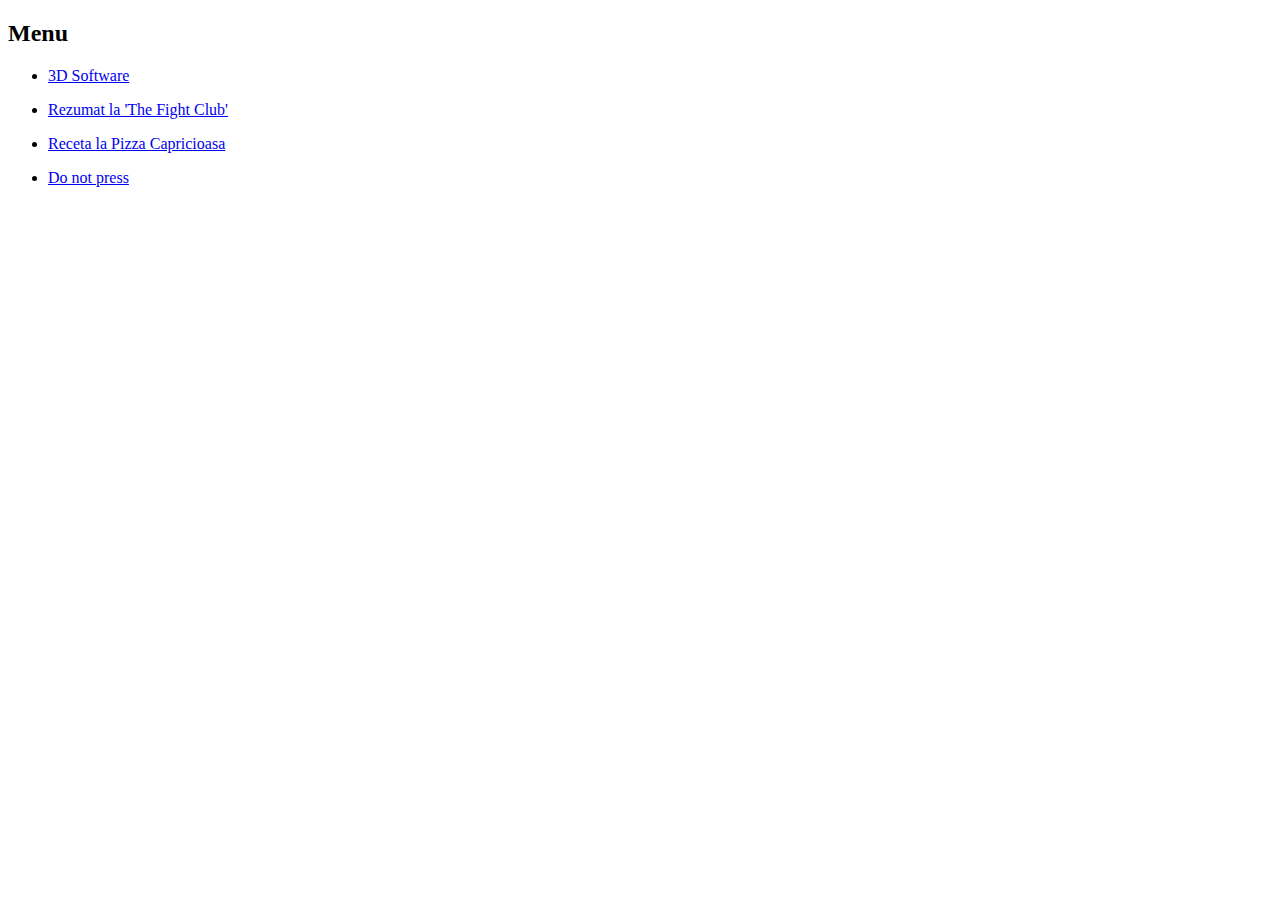
<file: lab1/index.html>
<!DOCTYPE html>
<html lang="en">
<head>
    <meta charset="UTF-8">
    <meta http-equiv="X-UA-Compatible" content="IE=edge">
    <meta name="viewport" content="width=device-width, initial-scale=1.0">
    <title>Document</title>
</head>
<body>
    <h2>Menu</h2>
    <ul>
        <li> <p><a href="3D Software.html">3D Software</a></p></li>
        <li> <p><a href="Rezumat la the fight club.html">Rezumat la 'The Fight Club'</a></p></li>
        <li> <p><a href="Reteta la Pizza Capricioasa.html">Receta la Pizza Capricioasa</a></p></li>
        <li> <p><a href="Do not press.html">Do not press</a></p></li>
    </ul>


</body>
</html>
</file>
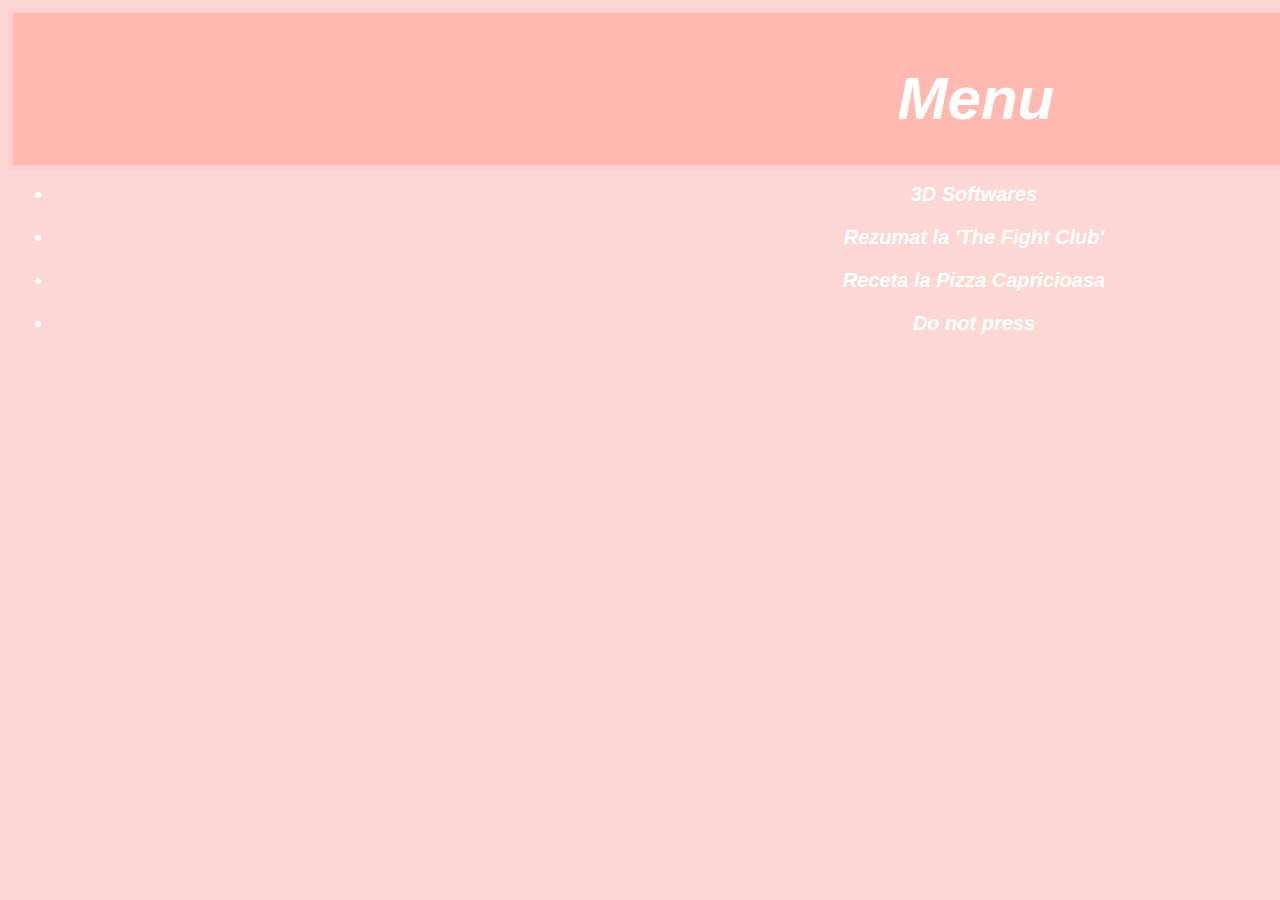
<file: lab2/index.html>
<!DOCTYPE html>
<html lang="en">
<head>
    <meta charset="UTF-8">
    <meta http-equiv="X-UA-Compatible" content="IE=edge">
    <meta name="viewport" content="width=device-width, initial-scale=1.0">
    <title>Document</title>
    <link rel="stylesheet" href="css/index.css" type="text/css"/>
</head>
<body>
    <div class="square">
    <h2 class="titlu">Menu</h2>
    <ul>
        <li> <p><a href="3D Software.html">3D Softwares</a></p></li>
        <li> <p><a href="Rezumat la the fight club.html">Rezumat la 'The Fight Club'</a></p></li>
        <li> <p><a href="Reteta la Pizza Capricioasa.html">Receta la Pizza Capricioasa</a></p></li>
        <li> <p><a href="Do not press.html">Do not press</a></p></li>
    </div>
    </ul>


</body>
</html>
</file>
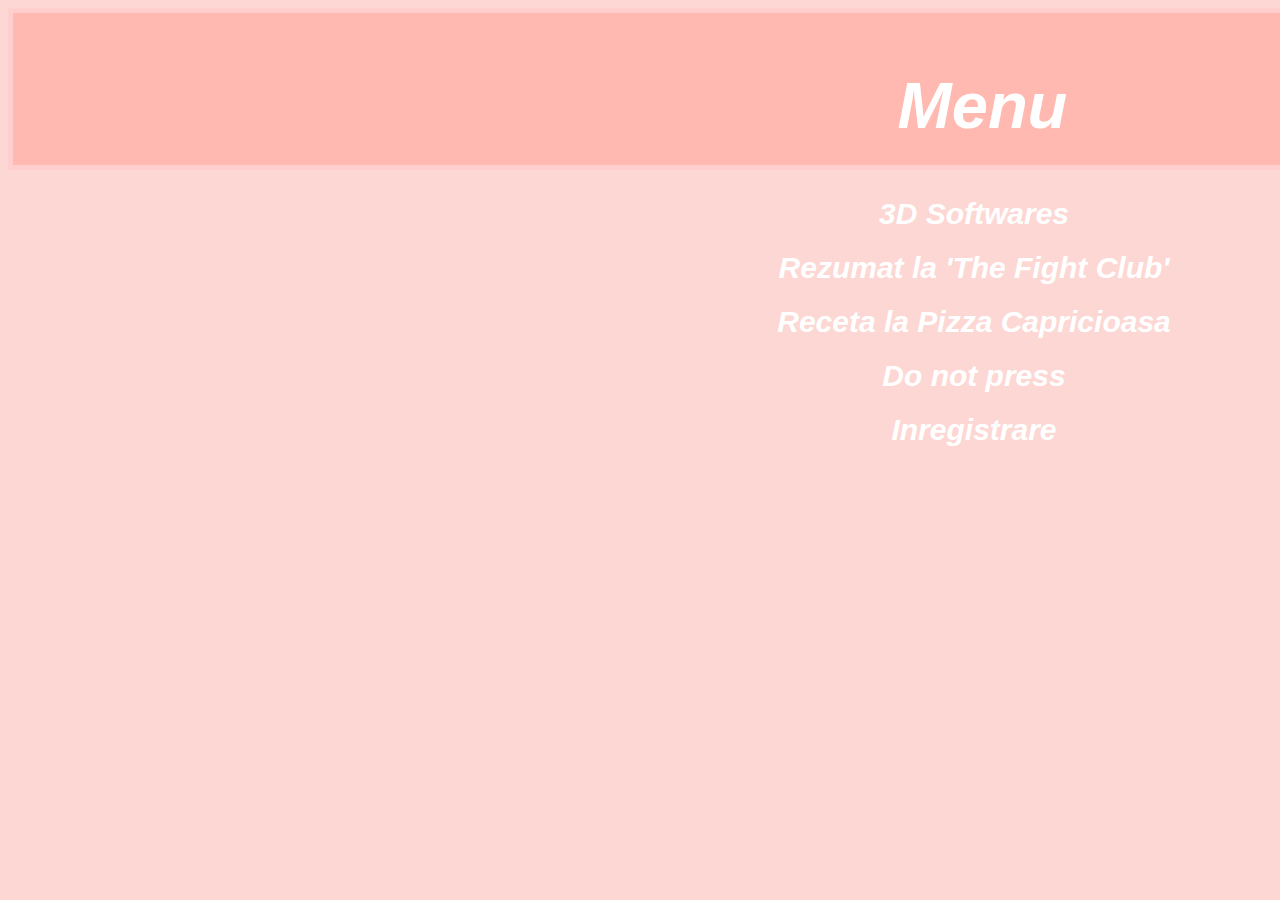
<file: lab3/index.html>
<!DOCTYPE html>
<html lang="en">
<head>
    <meta charset="UTF-8">
    <meta http-equiv="X-UA-Compatible" content="IE=edge">
    <meta name="viewport" content="width=device-width, initial-scale=1.0">
    <title>Document</title>
    <link rel="stylesheet" href="css/index.css" type="text/css"/>
</head>
<body>
    <div class="square">
    <h2 class="titlu">Menu</h2>
    <ul>
        <i> <p><a href="3D Software.html">3D Softwares</a></p></i>
        <i> <p><a href="Rezumat la the fight club.html">Rezumat la 'The Fight Club'</a></p></i>
        <i> <p><a href="Reteta la Pizza Capricioasa.html">Receta la Pizza Capricioasa</a></p></i>
        <i> <p><a href="Do not press.html">Do not press</a></p></i>
        <i> <p><a href="Inregistrare.html">Inregistrare</a></p></i>
    </ul>


</body>
</html>
</file>
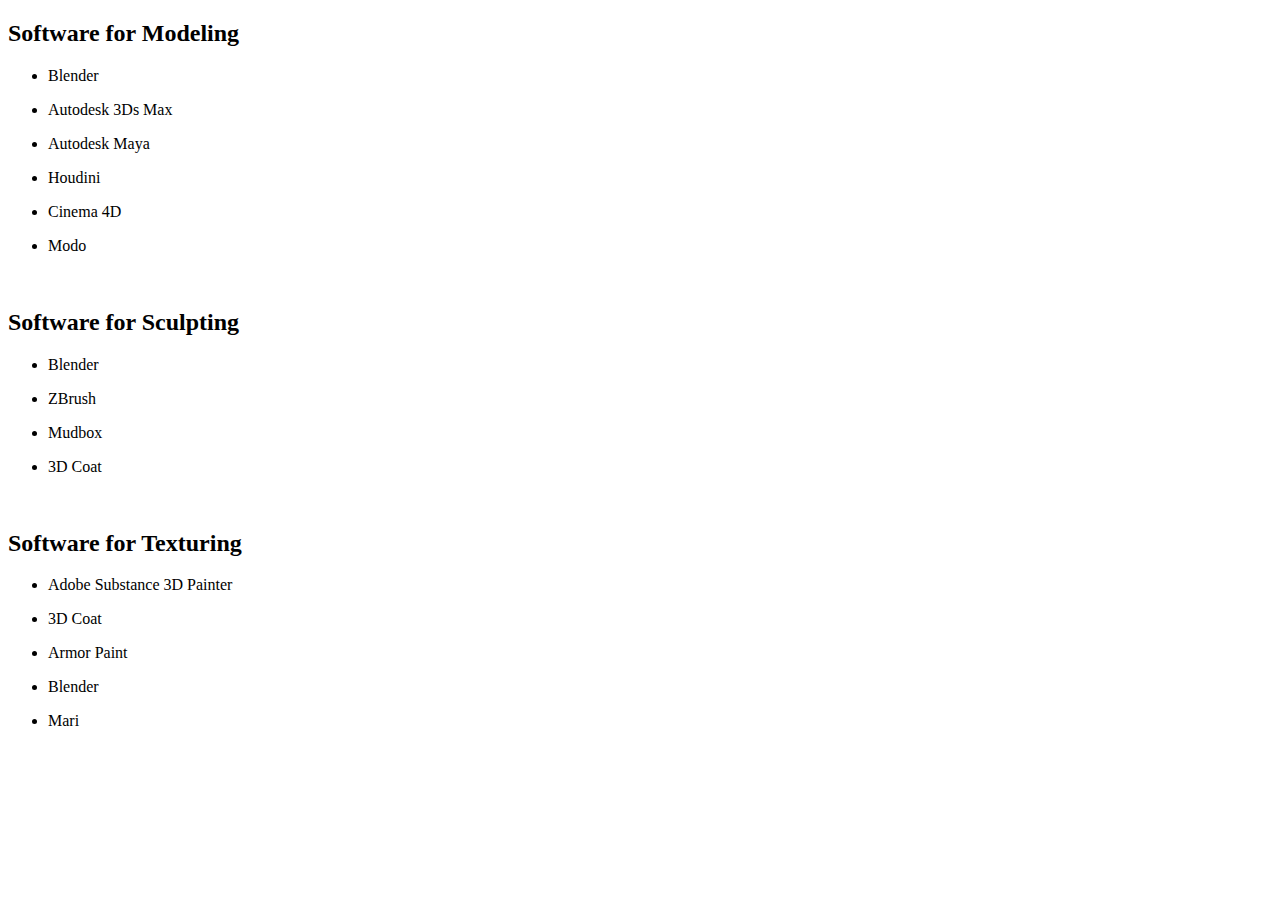
<file: lab1/3D Software.html>
<!DOCTYPE html>
<html lang="en">
<head>
    <meta charset="UTF-8">
    <meta http-equiv="X-UA-Compatible" content="IE=edge">
    <meta name="viewport" content="width=device-width, initial-scale=1.0">
    <title>Document</title>
</head>
<body>
    <h2>Software for Modeling</h2>
    <ul>
    <li><p>Blender</p></li>
    <li><p>Autodesk 3Ds Max</p></li>
    <li><p>Autodesk Maya</p></li>
    <li><p>Houdini</p></li>
    <li><p>Cinema 4D</p></li>
    <li><p>Modo</p></li>
    </ul>

    <br>
    <h2>Software for Sculpting</h2>
    <ul>
    <li><p>Blender</p></li>
    <li><p>ZBrush</p></li>
    <li><p>Mudbox</p></li>
    <li><p>3D Coat</p></li>
    </ul>
    
    <br>
    <h2>Software for Texturing</h2>
    <ul>
    <li><p>Adobe Substance 3D Painter</p></li>
    <li><p>3D Coat</p></li>
    <li><p>Armor Paint</p></li>
    <li><p>Blender</p></li>
    <li><p>Mari</p></li>
    </ul>
</body>
</html>
</file>
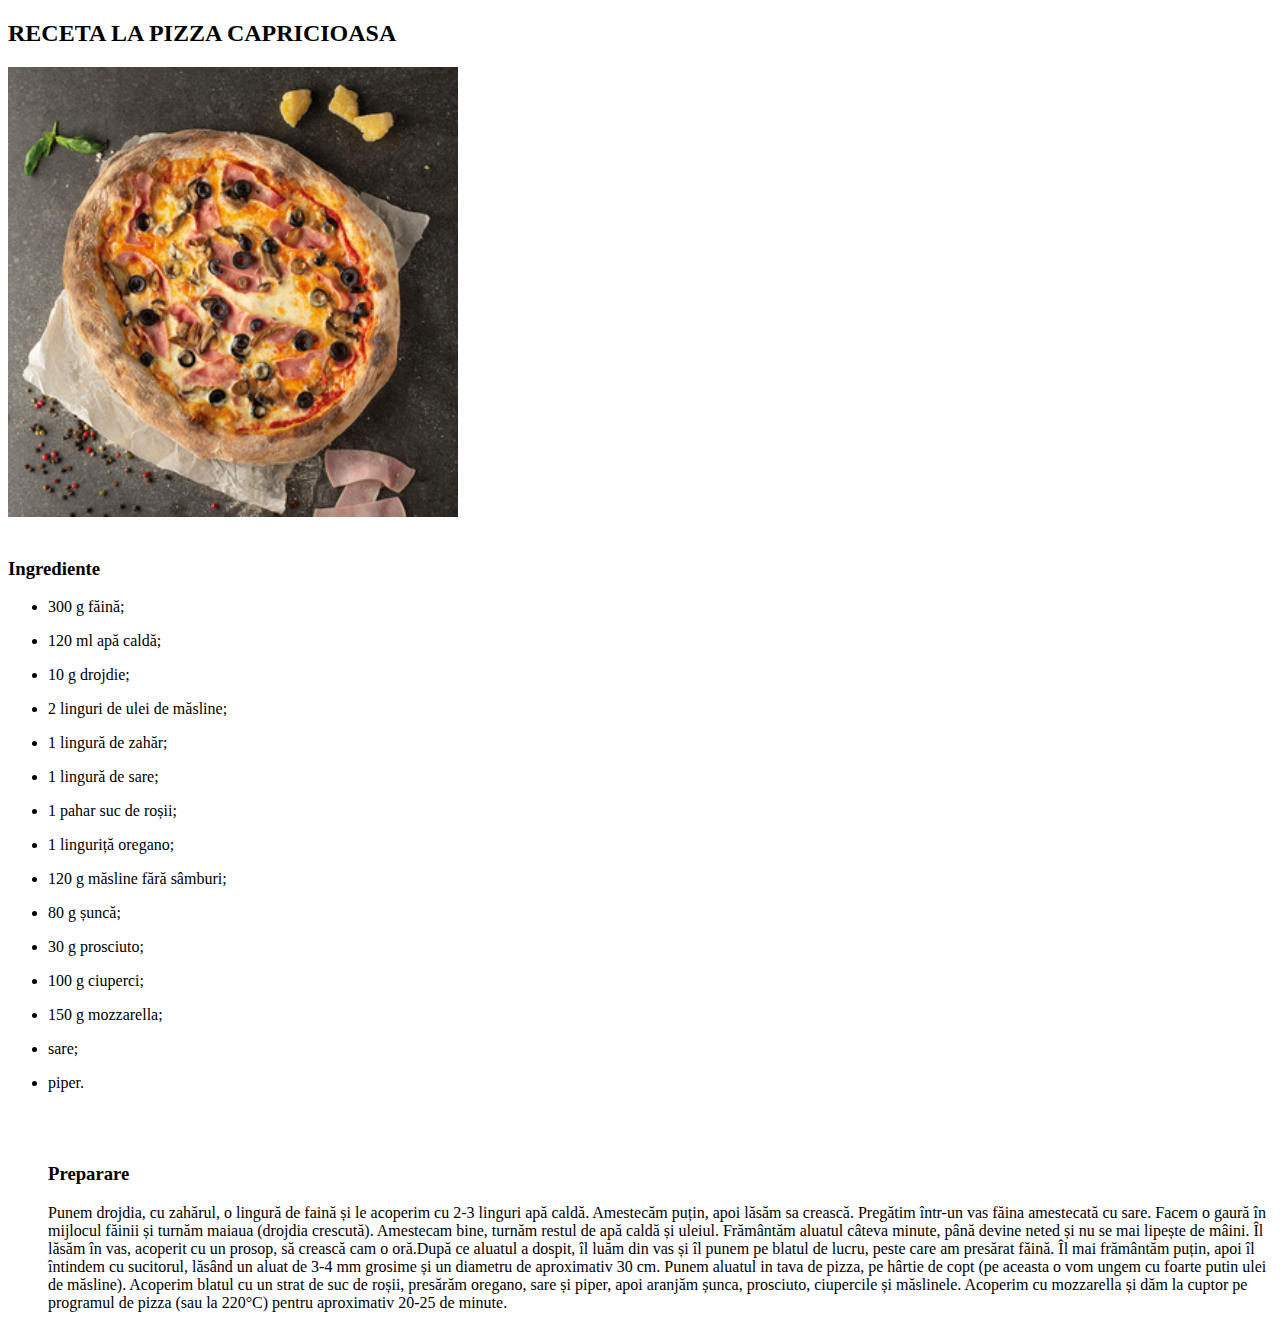
<file: lab1/Reteta la Pizza Capricioasa.html>
<!DOCTYPE html>
<html lang="en">
<head>
    <meta charset="UTF-8">
    <meta http-equiv="X-UA-Compatible" content="IE=edge">
    <meta name="viewport" content="width=device-width, initial-scale=1.0">
    <title>Document</title>
</head>
<body>
    <h2>RECETA LA PIZZA CAPRICIOASA</h2>
    <img width="450" src="img/64acf4c6a2761ceb9f02c9d8dda2f16e.jpg" alt="">

    <br><br><h3>Ingrediente</h3>
    <ul>
        <li><p>300 g făină;</p></li>
        <li><p>120 ml apă caldă;</p></li>
        <li><p>10 g drojdie;</p></li>
        <li><p>2 linguri de ulei de măsline;</p></li>
        <li><p>1 lingură de zahăr;</p></li>
        <li><p>1 lingură de sare;</p></li>
        <li><p>1 pahar suc de roșii;</p></li>
        <li><p>1 linguriță oregano;</p></li>
        <li><p>120 g măsline fără sâmburi;</p></li>
        <li><p>80 g șuncă;</p></li>
        <li><p>30 g prosciuto;</p></li>
        <li><p>100 g ciuperci;</p></li>
        <li><p>150 g mozzarella;</p></li>
        <li><p>sare;</p></li>
        <li><p>piper.</p></li>

        <br><br><h3>Preparare</h3>
        Punem drojdia, cu zahărul, o lingură de faină și le acoperim cu 2-3 linguri apă caldă. Amestecăm puțin, apoi lăsăm sa crească. 
        Pregătim într-un vas făina amestecată cu sare. Facem o gaură în mijlocul făinii și turnăm maiaua (drojdia crescută). 
        Amestecam bine, turnăm restul de apă caldă și uleiul. Frământăm aluatul câteva minute, până devine neted și nu se mai lipește de mâini. 
        Îl lăsăm în vas, acoperit cu un prosop, să crească cam o oră.După ce aluatul a dospit, îl luăm din vas și îl punem pe blatul de lucru, peste care am presărat făină. 
        Îl mai frământăm puțin, apoi îl întindem cu sucitorul, lăsând un aluat de 3-4 mm grosime și un diametru de aproximativ 30 cm. 
        Punem aluatul in tava de pizza, pe hârtie de copt (pe aceasta o vom ungem cu foarte putin ulei de măsline). 
        Acoperim blatul cu un strat de suc de roșii, presărăm oregano, sare și piper, apoi aranjăm șunca, prosciuto, ciupercile și măslinele.
        Acoperim cu mozzarella și dăm la cuptor pe programul de pizza (sau la 220°C) pentru aproximativ 20-25 de minute.

    </ul>
</body>
</html>
</file>
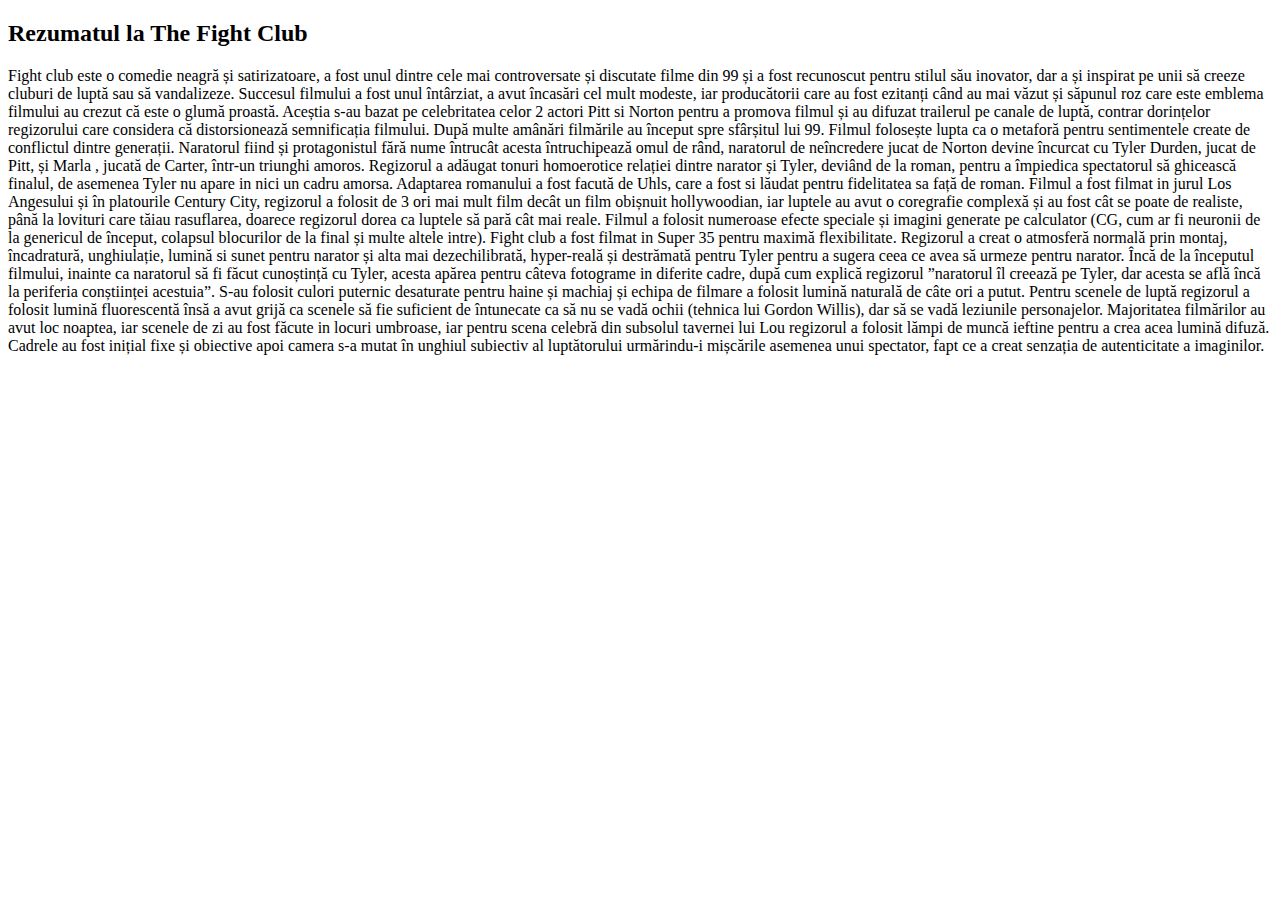
<file: lab1/Rezumat la the fight club.html>
<!DOCTYPE html>
<html lang="en">
<head>
    <meta charset="UTF-8">
    <meta http-equiv="X-UA-Compatible" content="IE=edge">
    <meta name="viewport" content="width=device-width, initial-scale=1.0">
    <title>Document</title>
</head>
<body>
    <h2>Rezumatul la The Fight Club</h2>
    Fight club este o comedie neagră și satirizatoare, a fost unul dintre cele mai controversate și discutate filme din 99 și a fost recunoscut pentru stilul său inovator, dar a și inspirat pe unii să creeze cluburi de luptă sau să vandalizeze. Succesul filmului a fost unul întârziat, a avut încasări cel mult modeste, iar producătorii care au fost ezitanți când au mai văzut și săpunul roz care este emblema filmului au crezut că este o glumă proastă. Aceștia s-au bazat pe celebritatea celor 2 actori Pitt si Norton pentru a promova filmul și au difuzat trailerul pe canale de luptă, contrar dorințelor regizorului care considera că distorsionează semnificația filmului.
    După multe amânări filmările au început spre sfârșitul lui 99. Filmul folosește lupta ca o metaforă pentru sentimentele create de conflictul dintre generații. Naratorul fiind și protagonistul fără nume întrucât acesta întruchipează omul de rând, naratorul de neîncredere jucat de Norton devine încurcat cu Tyler Durden, jucat de Pitt, și Marla , jucată de Carter, într-un triunghi amoros. Regizorul a adăugat tonuri homoerotice relației dintre narator și Tyler, deviând de la roman, pentru a împiedica spectatorul să ghicească finalul, de asemenea Tyler nu apare in nici un cadru amorsa.
    Adaptarea romanului a fost facută de Uhls, care a fost si lăudat pentru fidelitatea sa față de roman. Filmul a fost filmat in jurul Los Angesului și în platourile Century City, regizorul a folosit de 3 ori mai mult film decât un film obișnuit hollywoodian, iar luptele au avut o coregrafie complexă și au fost cât se poate de realiste, până la lovituri care tăiau rasuflarea, doarece regizorul dorea ca luptele să pară cât mai reale.
    Filmul a folosit numeroase efecte speciale și imagini generate pe calculator (CG, cum ar fi neuronii de la genericul de început, colapsul blocurilor de la final și multe altele intre). Fight club a fost filmat in Super 35 pentru maximă flexibilitate. Regizorul a creat o atmosferă normală prin montaj, încadratură, unghiulație, lumină si sunet pentru narator și alta mai dezechilibrată, hyper-reală și destrămată pentru Tyler pentru a sugera ceea ce avea să urmeze pentru narator. Încă de la începutul filmului, inainte ca naratorul să fi făcut cunoștință cu Tyler, acesta apărea pentru câteva fotograme in diferite cadre, după cum explică regizorul ”naratorul îl creează pe Tyler, dar acesta se află încă la periferia conștiinței acestuia”. S-au folosit culori puternic desaturate pentru haine și machiaj și echipa de filmare a folosit lumină naturală de câte ori a putut.
    Pentru scenele de luptă regizorul a folosit lumină fluorescentă însă a avut grijă ca scenele să fie suficient de întunecate ca să nu se vadă ochii (tehnica lui Gordon Willis), dar să se vadă leziunile personajelor. Majoritatea filmărilor au avut loc noaptea, iar scenele de zi au fost făcute in locuri umbroase, iar pentru scena celebră din subsolul tavernei lui Lou regizorul a folosit lămpi de muncă ieftine pentru a crea acea lumină difuză. Cadrele au fost inițial fixe și obiective apoi camera s-a mutat în unghiul subiectiv al luptătorului urmărindu-i mișcările asemenea unui spectator, fapt ce a creat senzația de autenticitate a imaginilor.
</body>
</html>
</file>
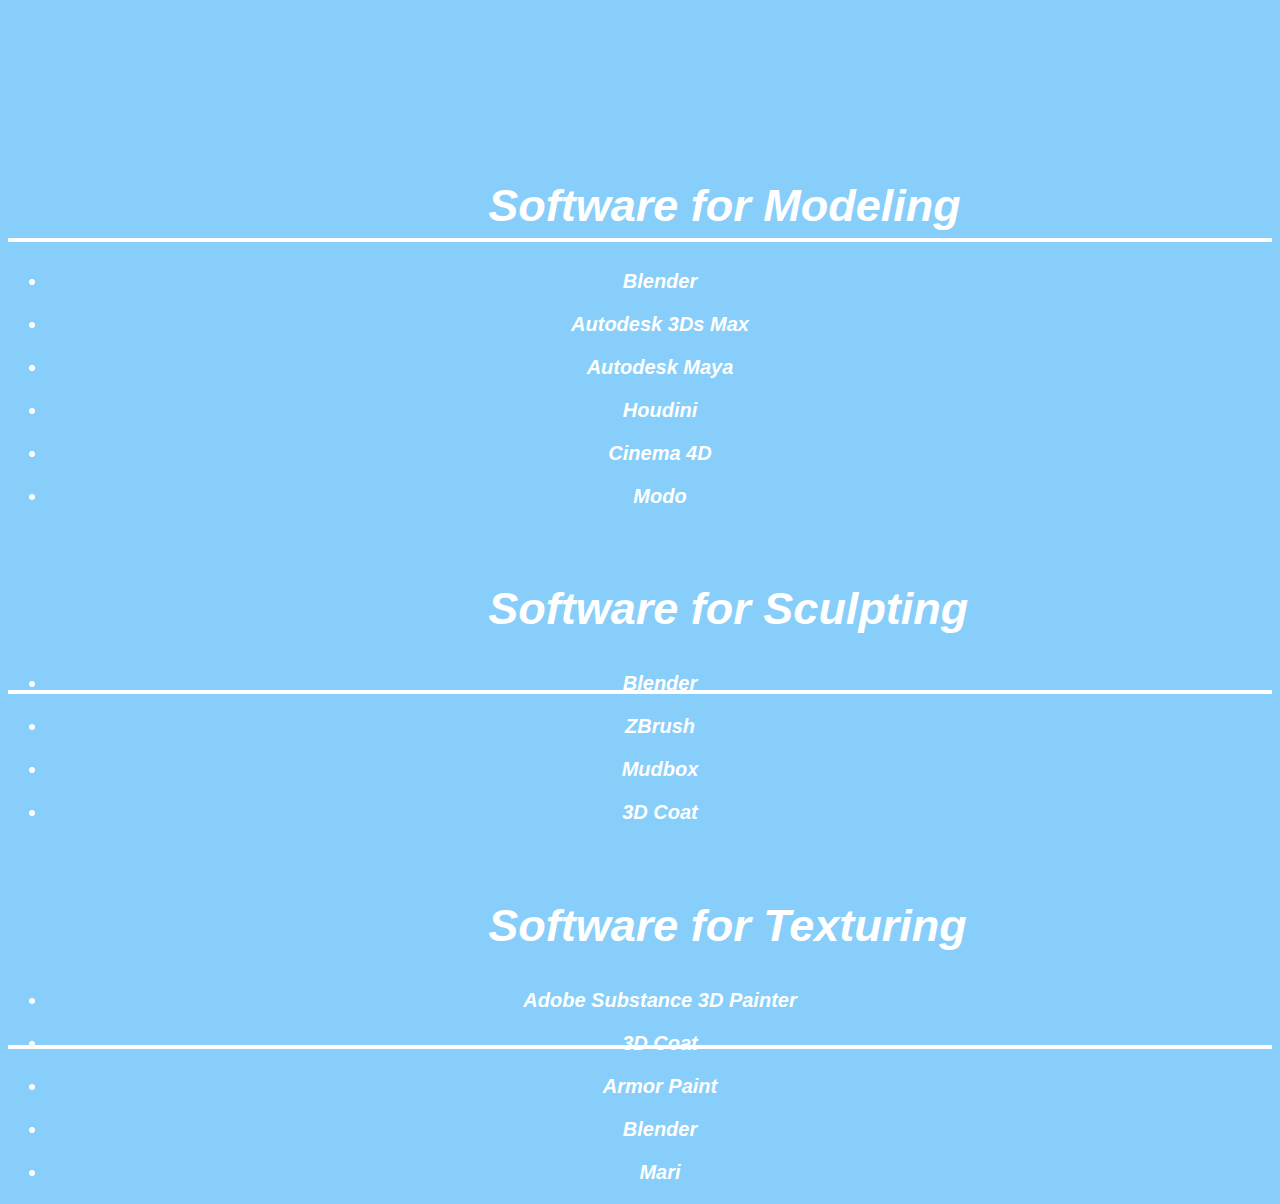
<file: lab2/3D Software.html>
<!DOCTYPE html>
<html lang="en">
<head>
    <meta charset="UTF-8">
    <meta http-equiv="X-UA-Compatible" content="IE=edge">
    <meta name="viewport" content="width=device-width, initial-scale=1.0">
    <title></title>
    <link rel="stylesheet" href="css/3D Software.css" type="text/css">
</head>
<body>
    <div class="lines"></div>
    <div class="lines2"></div>
    <div class="lines3"></div>
    <h2 class="modeling">Software for Modeling</h2>
    <ul class="lista">
    <li><p>Blender</p></li>
    <li><p>Autodesk 3Ds Max</p></li>
    <li><p>Autodesk Maya</p></li>
    <li><p>Houdini</p></li>
    <li><p>Cinema 4D</p></li>
    <li><p>Modo</p></li>
    </ul>

    <br>
    <h2 class="sculpting">Software for Sculpting</h2>
    <ul class="lista2">
    <li><p>Blender</p></li>
    <li><p>ZBrush</p></li>
    <li><p>Mudbox</p></li>
    <li><p>3D Coat</p></li>
    </ul>
    
    <br>
    <h2 class="texturing">Software for Texturing</h2>
    <ul class="lista3">
    <li><p>Adobe Substance 3D Painter</p></li>
    <li><p>3D Coat</p></li>
    <li><p>Armor Paint</p></li>
    <li><p>Blender</p></li>
    <li><p>Mari</p></li>
    </ul>
</body>
</html>
</file>
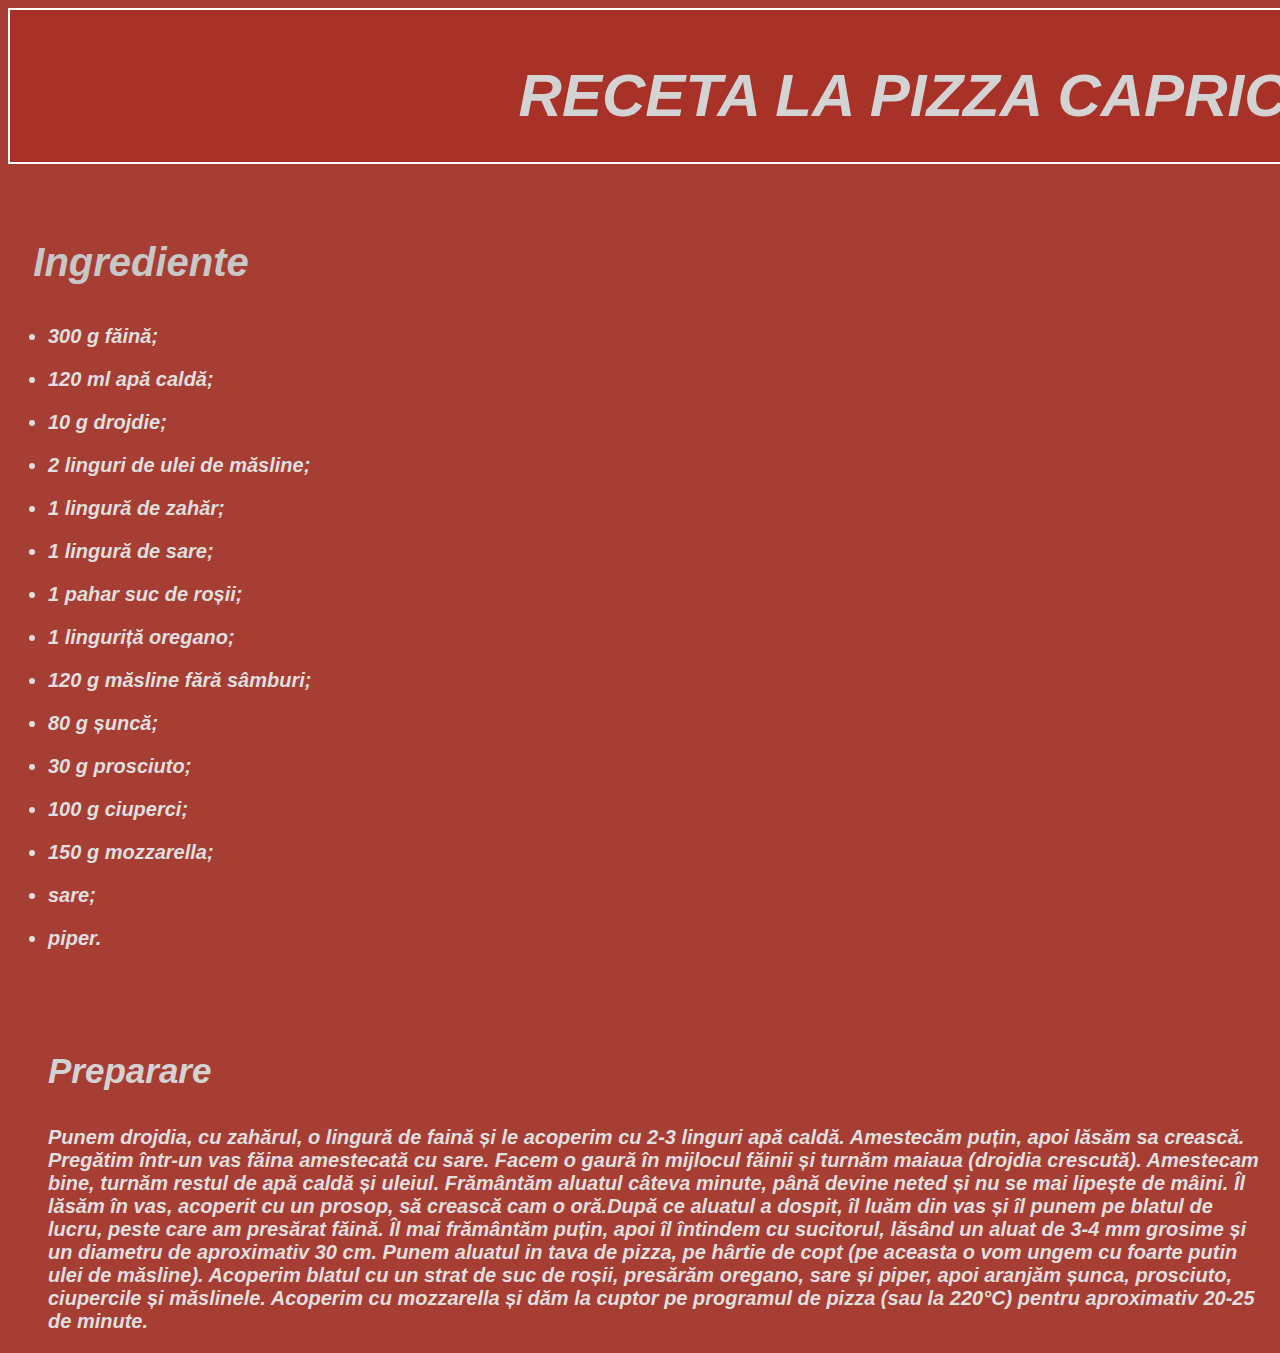
<file: lab2/Reteta la Pizza Capricioasa.html>
<!DOCTYPE html>
<html lang="en">
<head>
    <meta charset="UTF-8">
    <meta http-equiv="X-UA-Compatible" content="IE=edge">
    <meta name="viewport" content="width=device-width, initial-scale=1.0">
    <title>Document</title>
    <link rel="stylesheet" href="css/Receta.css" type="text/css"/>
</head>
<body>
    <div class="square">
    <h2 class="titlu">RECETA LA PIZZA CAPRICIOASA</h2>
    <img class="imagine" src="images/64acf4c6a2761ceb9f02c9d8dda2f16e.jpg" alt="">

</div>
    <br><br><h3 class="ingrediente">Ingrediente</h3>
    <ul class="lista">
        <li><p>300 g făină;</p></li>
        <li><p>120 ml apă caldă;</p></li>
        <li><p>10 g drojdie;</p></li>
        <li><p>2 linguri de ulei de măsline;</p></li>
        <li><p>1 lingură de zahăr;</p></li>
        <li><p>1 lingură de sare;</p></li>
        <li><p>1 pahar suc de roșii;</p></li>
        <li><p>1 linguriță oregano;</p></li>
        <li><p>120 g măsline fără sâmburi;</p></li>
        <li><p>80 g șuncă;</p></li>
        <li><p>30 g prosciuto;</p></li>
        <li><p>100 g ciuperci;</p></li>
        <li><p>150 g mozzarella;</p></li>
        <li><p>sare;</p></li>
        <li><p>piper.</p></li>

        <br><br><h3 class="prep">Preparare</h3>
        Punem drojdia, cu zahărul, o lingură de faină și le acoperim cu 2-3 linguri apă caldă. Amestecăm puțin, apoi lăsăm sa crească. 
        Pregătim într-un vas făina amestecată cu sare. Facem o gaură în mijlocul făinii și turnăm maiaua (drojdia crescută). 
        Amestecam bine, turnăm restul de apă caldă și uleiul. Frământăm aluatul câteva minute, până devine neted și nu se mai lipește de mâini. 
        Îl lăsăm în vas, acoperit cu un prosop, să crească cam o oră.După ce aluatul a dospit, îl luăm din vas și îl punem pe blatul de lucru, peste care am presărat făină. 
        Îl mai frământăm puțin, apoi îl întindem cu sucitorul, lăsând un aluat de 3-4 mm grosime și un diametru de aproximativ 30 cm. 
        Punem aluatul in tava de pizza, pe hârtie de copt (pe aceasta o vom ungem cu foarte putin ulei de măsline). 
        Acoperim blatul cu un strat de suc de roșii, presărăm oregano, sare și piper, apoi aranjăm șunca, prosciuto, ciupercile și măslinele.
        Acoperim cu mozzarella și dăm la cuptor pe programul de pizza (sau la 220°C) pentru aproximativ 20-25 de minute.

    </ul>
</body>
</html>
</file>
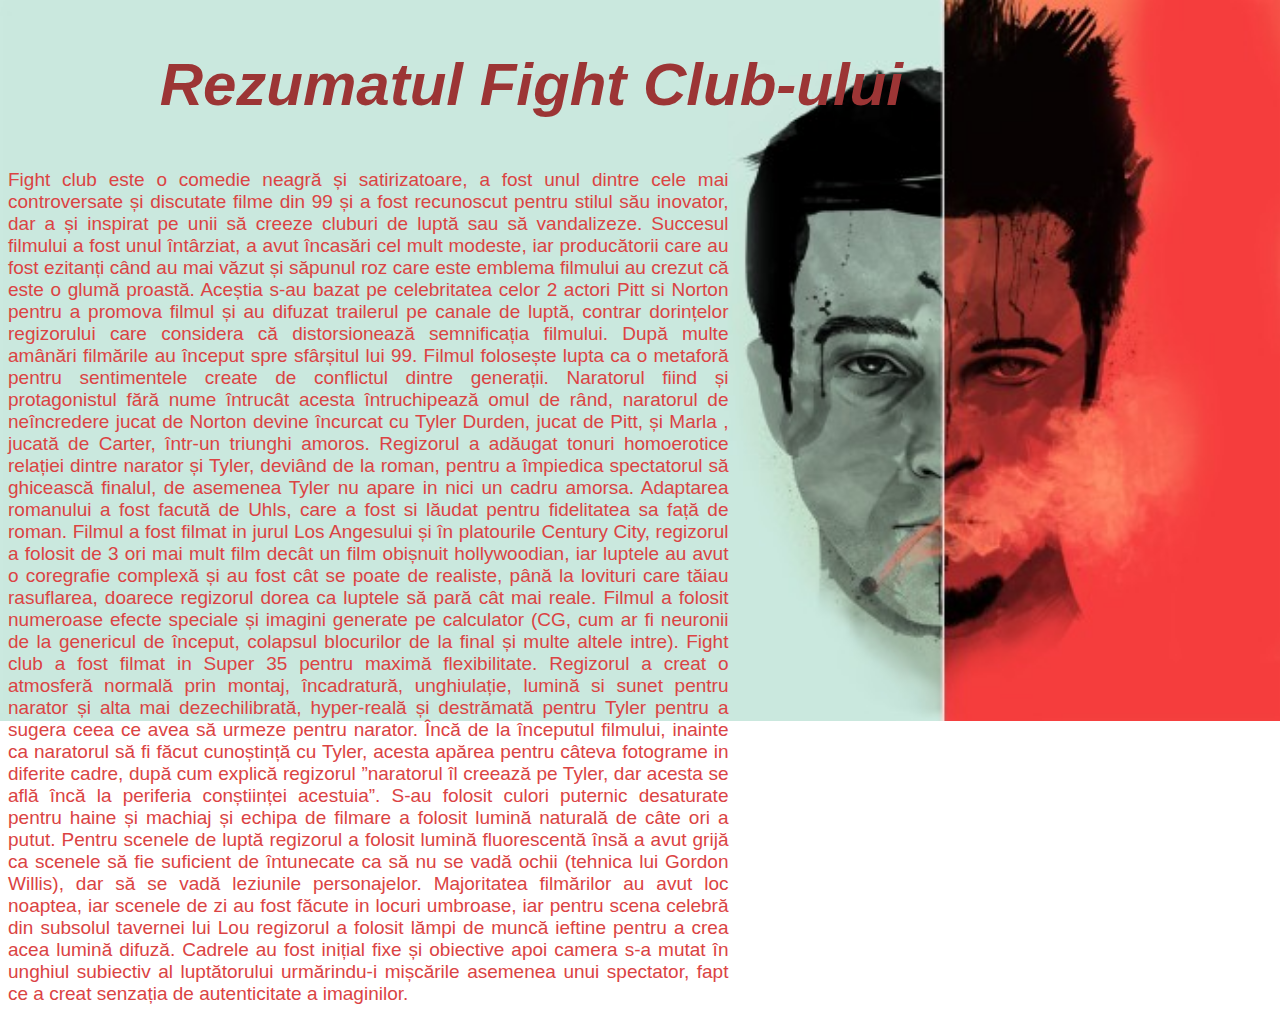
<file: lab2/Rezumat la the fight club.html>
<!DOCTYPE html>
<html lang="en">
<head>
    <meta charset="UTF-8">
    <meta http-equiv="X-UA-Compatible" content="IE=edge">
    <meta name="viewport" content="width=device-width, initial-scale=1.0">
    <title>Document</title>
    <link rel="stylesheet" href="css/rezumat.css" type="text/css"/>
</head>

<style>
    .text {
              max-width: 57%;
              display: block;
              margin: 7 auto;
              color: rgb(219, 67, 67);
              font-size: 19px;
    }
</style>

<body>
    <h2 class="titlu">Rezumatul Fight Club-ului</h2>
    <p class="text" align="justify">
    Fight club este o comedie neagră și satirizatoare, a fost unul dintre cele mai controversate și discutate filme din 99 și a fost recunoscut pentru stilul său inovator, dar a și inspirat pe unii să creeze cluburi de luptă sau să vandalizeze. Succesul filmului a fost unul întârziat, a avut încasări cel mult modeste, iar producătorii care au fost ezitanți când au mai văzut și săpunul roz care este emblema filmului au crezut că este o glumă proastă. Aceștia s-au bazat pe celebritatea celor 2 actori Pitt si Norton pentru a promova filmul și au difuzat trailerul pe canale de luptă, contrar dorințelor regizorului care considera că distorsionează semnificația filmului.
    După multe amânări filmările au început spre sfârșitul lui 99. Filmul folosește lupta ca o metaforă pentru sentimentele create de conflictul dintre generații. Naratorul fiind și protagonistul fără nume întrucât acesta întruchipează omul de rând, naratorul de neîncredere jucat de Norton devine încurcat cu Tyler Durden, jucat de Pitt, și Marla , jucată de Carter, într-un triunghi amoros. Regizorul a adăugat tonuri homoerotice relației dintre narator și Tyler, deviând de la roman, pentru a împiedica spectatorul să ghicească finalul, de asemenea Tyler nu apare in nici un cadru amorsa.
    Adaptarea romanului a fost facută de Uhls, care a fost si lăudat pentru fidelitatea sa față de roman. Filmul a fost filmat in jurul Los Angesului și în platourile Century City, regizorul a folosit de 3 ori mai mult film decât un film obișnuit hollywoodian, iar luptele au avut o coregrafie complexă și au fost cât se poate de realiste, până la lovituri care tăiau rasuflarea, doarece regizorul dorea ca luptele să pară cât mai reale.
    Filmul a folosit numeroase efecte speciale și imagini generate pe calculator (CG, cum ar fi neuronii de la genericul de început, colapsul blocurilor de la final și multe altele intre). Fight club a fost filmat in Super 35 pentru maximă flexibilitate. Regizorul a creat o atmosferă normală prin montaj, încadratură, unghiulație, lumină si sunet pentru narator și alta mai dezechilibrată, hyper-reală și destrămată pentru Tyler pentru a sugera ceea ce avea să urmeze pentru narator. Încă de la începutul filmului, inainte ca naratorul să fi făcut cunoștință cu Tyler, acesta apărea pentru câteva fotograme in diferite cadre, după cum explică regizorul ”naratorul îl creează pe Tyler, dar acesta se află încă la periferia conștiinței acestuia”. S-au folosit culori puternic desaturate pentru haine și machiaj și echipa de filmare a folosit lumină naturală de câte ori a putut.
    Pentru scenele de luptă regizorul a folosit lumină fluorescentă însă a avut grijă ca scenele să fie suficient de întunecate ca să nu se vadă ochii (tehnica lui Gordon Willis), dar să se vadă leziunile personajelor. Majoritatea filmărilor au avut loc noaptea, iar scenele de zi au fost făcute in locuri umbroase, iar pentru scena celebră din subsolul tavernei lui Lou regizorul a folosit lămpi de muncă ieftine pentru a crea acea lumină difuză. Cadrele au fost inițial fixe și obiective apoi camera s-a mutat în unghiul subiectiv al luptătorului urmărindu-i mișcările asemenea unui spectator, fapt ce a creat senzația de autenticitate a imaginilor.
</p>
</body>
</html>
</file>
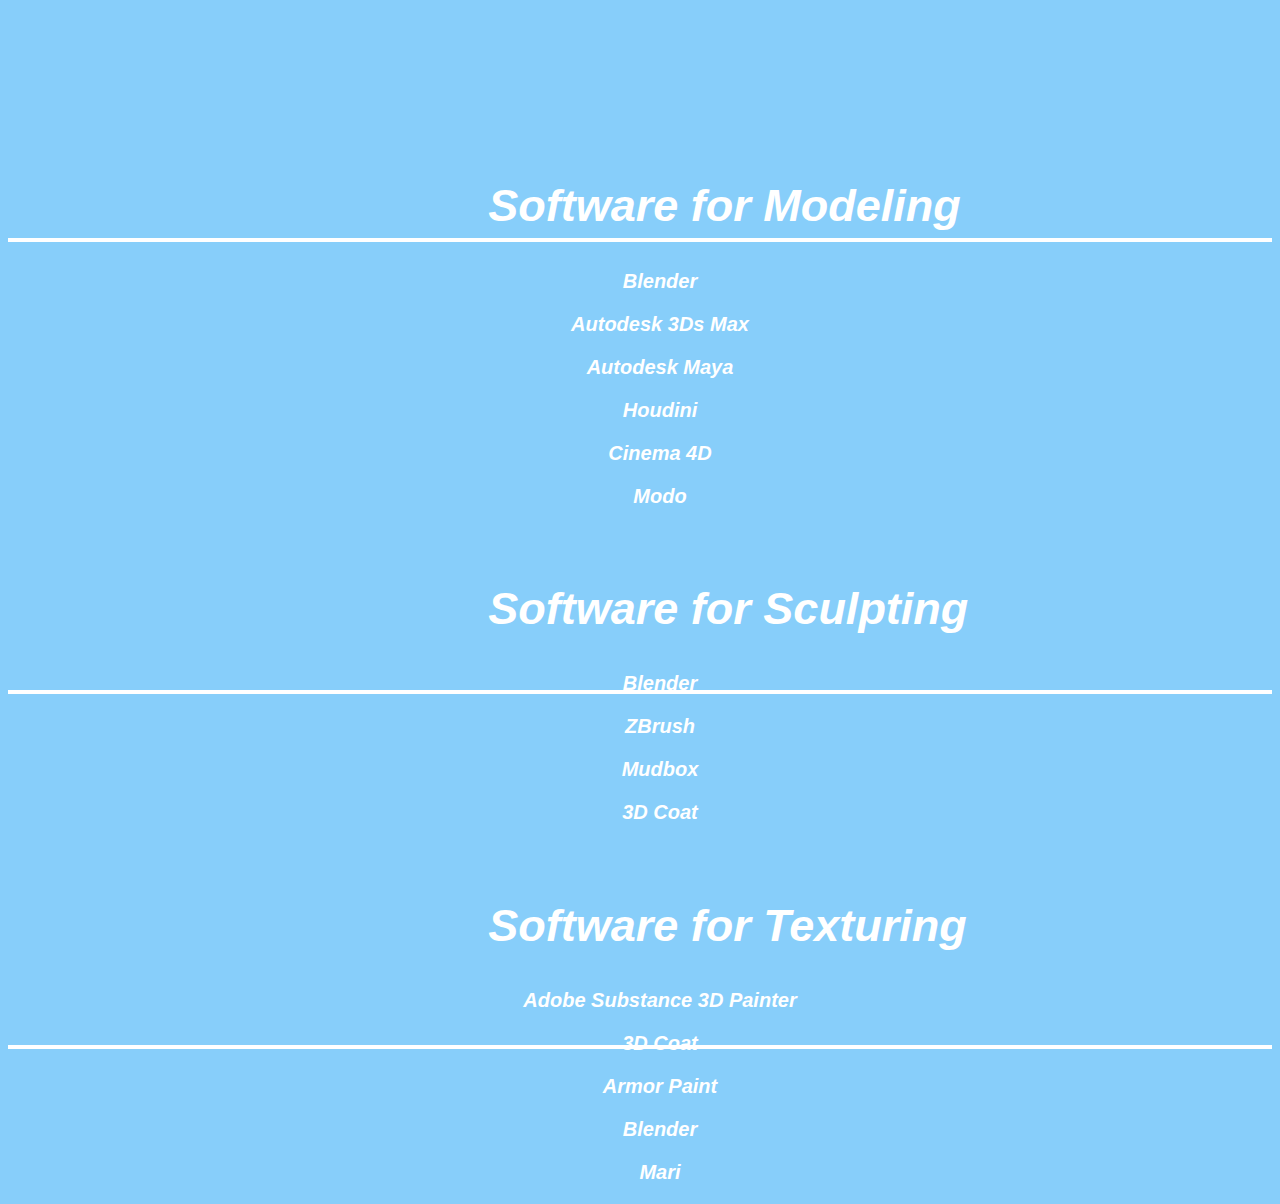
<file: lab3/3D Software.html>
<!DOCTYPE html>
<html lang="en">
<head>
    <meta charset="UTF-8">
    <meta http-equiv="X-UA-Compatible" content="IE=edge">
    <meta name="viewport" content="width=device-width, initial-scale=1.0">
    <title></title>
    <link rel="stylesheet" href="css/3D Software.css" type="text/css">
</head>
<body>
    <div class="lines"></div>
    <div class="lines2"></div>
    <div class="lines3"></div>
    <h2 class="modeling">Software for Modeling</h2>
    <ul class="lista">
    <i><p>Blender</p></i>
    <i><p>Autodesk 3Ds Max</p></i>
    <i><p>Autodesk Maya</p></i>
    <i><p>Houdini</p></i>
    <i><p>Cinema 4D</p></i>
    <i><p>Modo</p></i>
    </ul>

    <br>
    <h2 class="sculpting">Software for Sculpting</h2>
    <ul class="lista2">
    <i><p>Blender</p></i>
    <i><p>ZBrush</p></i>
    <i><p>Mudbox</p></i>
    <i><p>3D Coat</p></i>
    </ul>
    
    <br>
    <h2 class="texturing">Software for Texturing</h2>
    <ul class="lista3">
    <i><p>Adobe Substance 3D Painter</p></i>
    <i><p>3D Coat</p></i>
    <i><p>Armor Paint</p></i>
    <i><p>Blender</p></i>
    <i><p>Mari</p></i>
    </ul>
</body>
</html>
</file>
<file: lab2/css/index.css>
body {
   background-color: rgb(253, 215, 211);
   }

.titlu {
    font-family:'Gill Sans', 'Gill Sans MT', Calibri, 'Trebuchet MS', sans-serif;
    font-style: italic;
    color: rgb(255, 255, 255);
    font-size: 60px;
    font-weight: 550;
    border: 0px;
    text-align: left 10px;
    margin-left: 47%;
}

a {
    font-family:'Segoe UI', Tahoma, Geneva, Verdana, sans-serif;
    color: rgb(255, 255, 255);
    font-size: 20px;
    text-decoration: none;
}

ul {
    text-align: center;
    list-style: outside;
    font-family:'Gill Sans', 'Gill Sans MT', Calibri, 'Trebuchet MS', sans-serif;
    font-style: italic;
    color: rgb(255, 255, 255);
    font-size: 20px;
    font-weight: 550;
    border: 10px;
}

.square {
    background-color: rgb(255, 185, 177);
    border: 0 solid rgb(255, 179, 179);
    padding: 1px;
    height: 150px;
    width: 1880px;
    border: 5px solid rgb(255, 207, 207);
 }
</file>
<file: lab3/css/index.css>
body {
   background-color: rgb(253, 215, 211);
   }

.titlu {
    font-family:'Gill Sans', 'Gill Sans MT', Calibri, 'Trebuchet MS', sans-serif;
    font-style: italic;
    color: rgb(255, 255, 255);
    font-size: 65px;
    font-weight: 550;
    border: 0px;
    text-align: left 10px;
    margin-left: 47%;
}

a {
    font-family:'Segoe UI', Tahoma, Geneva, Verdana, sans-serif;
    color: rgb(255, 255, 255);
    font-size: 30px;
    text-decoration: none;
}

ul {
    text-align: center;
    list-style: outside;
    font-family:'Gill Sans', 'Gill Sans MT', Calibri, 'Trebuchet MS', sans-serif;
    font-style: italic;
    color: rgb(255, 255, 255);
    font-size: 20px;
    font-weight: 550;
    border: 10px;
}

.square {
    background-color: rgb(255, 185, 177);
    border: 0 solid rgb(255, 179, 179);
    padding: 1px;
    height: 150px;
    width: 1880px;
    border: 5px solid rgb(255, 207, 207);
 }

 .register {
    font-family:'Segoe UI', Tahoma, Geneva, Verdana, sans-serif;
    color: rgb(255, 255, 255);
    font-size: 30px;
    text-decoration: none;
    margin-top: 0px;
 }
</file>
<file: lab2/css/3D Software.css>
body {
    background-color: lightskyblue;
   }

.lines{
    width: 100%;
    height: 45px;
    position: relative;
}

.lines::after, .lines::before{
    content: '';
    position: absolute;
    margin: auto;
    height: 4px;
    background:rgb(255, 255, 255);
    width: 90%;
    top: 510%;
}

.lines::after{
    left:0
}

.lines::before{
    right: 0;
}

.lines2{
    width: 100%;
    height: 45px;
    position: relative;
}

.lines2::after, .lines2::before{
    content: '';
    position: absolute;
    margin: auto;
    height: 4px;
    background:rgb(255, 255, 255);
    width: 90%;
    top: 1415%;
}

.lines2::after{
    left:0
}

.lines2::before{
    right: 0;
}

.lines3{
    width: 100%;
    height: 45px;
    position: relative;
}

.lines3::after, .lines3::before{
    content: '';
    position: absolute;
    margin: auto;
    height: 4px;
    background:rgb(255, 255, 255);
    width: 90%;
    top: 2105%;
}

.lines3::after{
    left:0
}

.lines3::before{
    right: 0;
}

.modeling {
    font-family:'Gill Sans', 'Gill Sans MT', Calibri, 'Trebuchet MS', sans-serif;
    font-style: italic;
    color: rgb(255, 255, 255);
    font-size: 45px;
    font-weight: 550;
    border: 10px;
    text-align: left 110px;
    margin-left: 38%;
}

.sculpting {
    font-family:'Gill Sans', 'Gill Sans MT', Calibri, 'Trebuchet MS', sans-serif;
    font-style: italic;
    color: rgb(255, 255, 255);
    font-size: 45px;
    font-weight: 550;
    border: 10px;
    text-align: left 110px;
    margin-left: 38%;
}

.texturing {
    font-family:'Gill Sans', 'Gill Sans MT', Calibri, 'Trebuchet MS', sans-serif;
    font-style: italic;
    color: rgb(255, 255, 255);
    font-size: 45px;
    font-weight: 550;
    border: 10px;
    text-align: left 110px;
    margin-left: 38%;
}

.lista{
    text-align: center;
    list-style: outside;
    font-family:'Gill Sans', 'Gill Sans MT', Calibri, 'Trebuchet MS', sans-serif;
    font-style: italic;
    color: rgb(255, 255, 255);
    font-size: 20px;
    font-weight: 550;
    border: 10px;
}

.lista2{
    text-align: center;
    list-style: outside;
    font-family:'Gill Sans', 'Gill Sans MT', Calibri, 'Trebuchet MS', sans-serif;
    font-style: italic;
    color: rgb(255, 255, 255);
    font-size: 20px;
    font-weight: 550;
    border: 10px;
}

.lista3{
    text-align: center;
    list-style: outside;
    font-family:'Gill Sans', 'Gill Sans MT', Calibri, 'Trebuchet MS', sans-serif;
    font-style: italic;
    color: rgb(255, 255, 255);
    font-size: 20px;
    font-weight: 550;
    border: 10px;
}
</file>
<file: lab2/css/Receta.css>
body{
    background-color: rgb(167, 62, 52);
}

.lista{
     text-align: left;
    list-style: outside;
    font-family:'Gill Sans', 'Gill Sans MT', Calibri, 'Trebuchet MS', sans-serif;
    font-style: italic;
    color: rgb(223, 223, 223);
    font-size: 20px;
    font-weight: 550;
    border: 10px;
}

.ingrediente{
    text-align: left;
    list-style: outside;
    font-family:'Gill Sans', 'Gill Sans MT', Calibri, 'Trebuchet MS', sans-serif;
    font-style: italic;
    color: rgb(199, 199, 199);
    font-size: 40px;
    font-weight: 550;
    border: 10px;
    margin-left: 2%;
}

.titlu {
    font-family:'Gill Sans', 'Gill Sans MT', Calibri, 'Trebuchet MS', sans-serif;
    font-style: italic;
    color: lightgrey;
    font-size: 60px;
    font-weight: 550;
    border: 10px;
    text-align: left 110px;
    margin-left: 27%;
}

.square {
    background-color: rgb(168, 50, 40);
    padding: 1px;
    height: 150px;
    width: 1880px;
    border: 2px solid rgb(255, 255, 255);
 }

 .imagine {
     width: 550px;
     margin-left: 70%;
     margin-top: 5%;
 }

 .prep {
    font-family:'Gill Sans', 'Gill Sans MT', Calibri, 'Trebuchet MS', sans-serif;
    font-style: italic;
    color: lightgrey;
    font-size: 35px;
    font-weight: 550;
    border: 10px;
    text-align: left 110px;
    margin-left: 0%;
 }
</file>
<file: lab2/css/rezumat.css>
body {
    background-image: url("images/rezumat.png"); 
    background-position: center down; 
    background-repeat: no-repeat;
    background-size: 100%;
    background-attachment: fixed;
   }

.titlu {
    font-family:'Gill Sans', 'Gill Sans MT', Calibri, 'Trebuchet MS', sans-serif;
    font-style: italic;
    color: rgb(156, 53, 53);
    font-size: 60px;
    font-weight: 550;
    margin-left: 12%;
}

.text {
    font-family:'Segoe UI', Tahoma, Geneva, Verdana, sans-serif;
    color: rgb(161, 18, 18);
    font-size: 20px;
    text-decoration: none;
}
</file>
<file: lab3/css/3D Software.css>
body {
    background-color: lightskyblue;
   }

.lines{
    width: 100%;
    height: 45px;
    position: relative;
}

.lines::after, .lines::before{
    content: '';
    position: absolute;
    margin: auto;
    height: 4px;
    background:rgb(255, 255, 255);
    width: 90%;
    top: 510%;
}

.lines::after{
    left:0
}

.lines::before{
    right: 0;
}

.lines2{
    width: 100%;
    height: 45px;
    position: relative;
}

.lines2::after, .lines2::before{
    content: '';
    position: absolute;
    margin: auto;
    height: 4px;
    background:rgb(255, 255, 255);
    width: 90%;
    top: 1415%;
}

.lines2::after{
    left:0
}

.lines2::before{
    right: 0;
}

.lines3{
    width: 100%;
    height: 45px;
    position: relative;
}

.lines3::after, .lines3::before{
    content: '';
    position: absolute;
    margin: auto;
    height: 4px;
    background:rgb(255, 255, 255);
    width: 90%;
    top: 2105%;
}

.lines3::after{
    left:0
}

.lines3::before{
    right: 0;
}

.modeling {
    font-family:'Gill Sans', 'Gill Sans MT', Calibri, 'Trebuchet MS', sans-serif;
    font-style: italic;
    color: rgb(255, 255, 255);
    font-size: 45px;
    font-weight: 550;
    border: 10px;
    text-align: left 110px;
    margin-left: 38%;
}

.sculpting {
    font-family:'Gill Sans', 'Gill Sans MT', Calibri, 'Trebuchet MS', sans-serif;
    font-style: italic;
    color: rgb(255, 255, 255);
    font-size: 45px;
    font-weight: 550;
    border: 10px;
    text-align: left 110px;
    margin-left: 38%;
}

.texturing {
    font-family:'Gill Sans', 'Gill Sans MT', Calibri, 'Trebuchet MS', sans-serif;
    font-style: italic;
    color: rgb(255, 255, 255);
    font-size: 45px;
    font-weight: 550;
    border: 10px;
    text-align: left 110px;
    margin-left: 38%;
}

.lista{
    text-align: center;
    list-style: outside;
    font-family:'Gill Sans', 'Gill Sans MT', Calibri, 'Trebuchet MS', sans-serif;
    font-style: italic;
    color: rgb(255, 255, 255);
    font-size: 20px;
    font-weight: 550;
    border: 10px;
}

.lista2{
    text-align: center;
    list-style: outside;
    font-family:'Gill Sans', 'Gill Sans MT', Calibri, 'Trebuchet MS', sans-serif;
    font-style: italic;
    color: rgb(255, 255, 255);
    font-size: 20px;
    font-weight: 550;
    border: 10px;
}

.lista3{
    text-align: center;
    list-style: outside;
    font-family:'Gill Sans', 'Gill Sans MT', Calibri, 'Trebuchet MS', sans-serif;
    font-style: italic;
    color: rgb(255, 255, 255);
    font-size: 20px;
    font-weight: 550;
    border: 10px;
}
</file>
